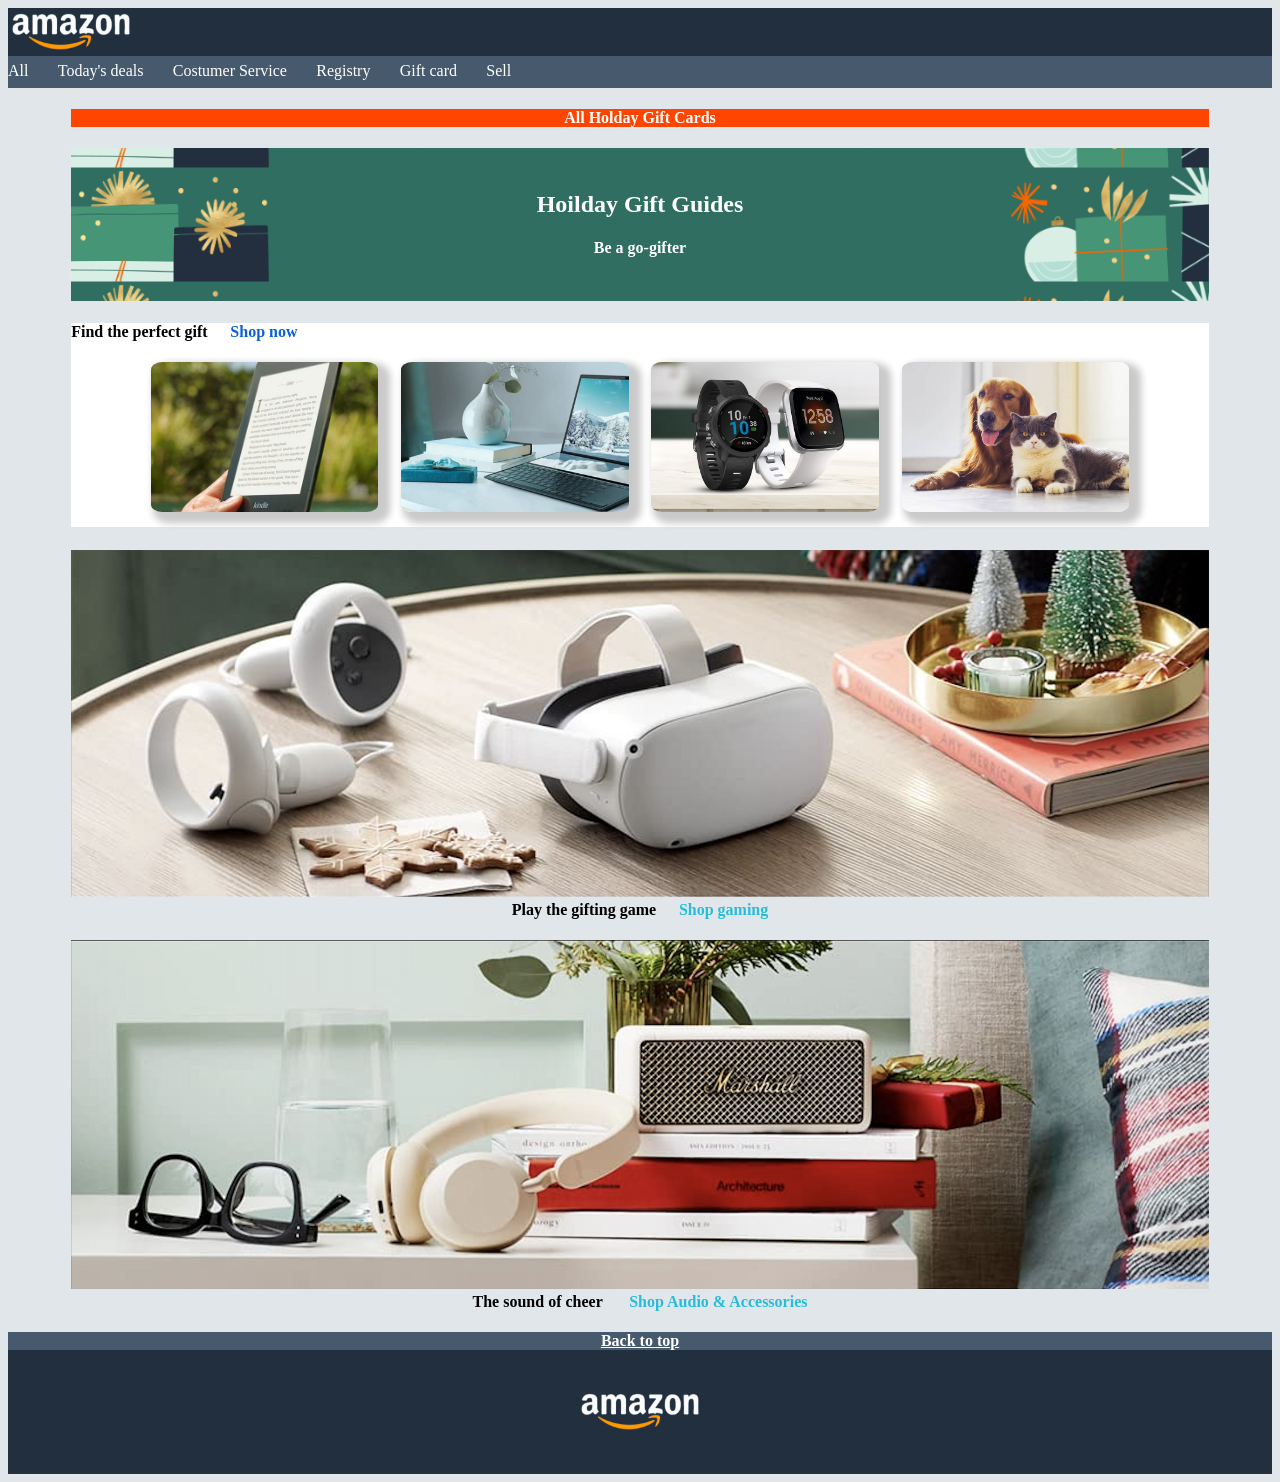
<file: index.html>
<!doctype html>
<html lang="en">
  <head>
    <meta charset="UTF-8" />
    <meta name="viewport" content="width=device-width, initial-scale=1.0" />
    <title>Amazon</title>
    <link rel="stylsheet" href="reset.css" />
    <link rel="stylesheet" href="basestyle.css" />
    <link rel="stylesheet" href="cssamazon.css" />
  </head>
  <body>
    <header>
      <div id="logo">
        <img src="assets/logo.png" alt="" />
      </div>
      <div id="menu">
        <p><a href="#">All</a></p>
        <p><a href="#">Today's deals</a></p>
        <p><a href="#">Costumer Service</a></p>
        <p><a href="#">Registry</a></p>
        <p><a href="#">Gift card</a></p>
        <p><a href="#">Sell</a></p>
      </div>
    </header>
    <main>
      <div id="orange">
        <h4><a href="#"> All Holday Gift Cards</a></h4>
      </div>
      <div id="holgif">
        <h2>Hoilday Gift Guides</h2>
        <h4>Be a go-gifter</h4>
      </div>
    </main>
    <div id="mainer">
      <h4>Find the perfect gift<a href="#">Shop now</a></h4>
      <div id="sequenza">
        <img class="im" src="./assets/img_1.jpg" /><img
          class="im"
          src="./assets/img_2.jpg"
        /><img class="im" src="./assets/img_3.jpg" /><img
          class="im"
          src="./assets/img_4.jpg"
        />
      </div>
    </div>
    <div id="cuffie">
      <img src="./assets/img_9.png" />
      <h4>Play the gifting game<a href="#">Shop gaming</a></h4>
    </div>
    <div id="glass">
      <img src="./assets/img_10.png" />
      <h4>The sound of cheer <a href="#">Shop Audio & Accessories</a></h4>
    </div>
    <footer>
      <div id="back">
        <h4><a href="#menu">Back to top</a></h4>
      </div>
      <div id="end"><img src="./assets/logo.png" /></div>
    </footer>
  </body>
</html>
</file>
<file: basestyle.css>
h1 {
  display: block;
  font-size: 2em;
  margin-block-start: 0.67em;
  margin-block-end: 0.67em;
  margin-inline-start: 0px;
  margin-inline-end: 0px;
  font-weight: bold;
  unicode-bidi: isolate;
}
h2 {
  display: block;
  font-size: 1.5em;
  margin-block-start: 0.83em;
  margin-block-end: 0.83em;
  margin-inline-start: 0px;
  margin-inline-end: 0px;
  font-weight: bold;
  unicode-bidi: isolate;
}
h3 {
  display: block;
  font-size: 1.17em;
  margin-block-start: 1em;
  margin-block-end: 1em;
  margin-inline-start: 0px;
  margin-inline-end: 0px;
  font-weight: bold;
  unicode-bidi: isolate;
}
h4 {
  display: block;
  font-size: 1em;
  margin-block-start: 1.33em;
  margin-block-end: 1.33em;
  margin-inline-start: 0px;
  margin-inline-end: 0px;
  font-weight: bold;
  unicode-bidi: isolate;
}

h5 {
  display: block;
  font-size: 0.83em;
  margin-block-start: 1.67em;
  margin-block-end: 1.67em;
  margin-inline-start: 0px;
  margin-inline-end: 0px;
  font-weight: bold;
  unicode-bidi: isolate;
}
h6 {
  display: block;
  font-size: 0.67em;
  margin-block-start: 2.33em;
  margin-block-end: 2.33em;
  margin-inline-start: 0px;
  margin-inline-end: 0px;
  font-weight: bold;
  unicode-bidi: isolate;
}
p {
  display: block;
  margin-block-start: 1em;
  margin-block-end: 1em;
  margin-inline-start: 0px;
  margin-inline-end: 0px;
  unicode-bidi: isolate;
}
ol {
  display: block;
  list-style-type: decimal;
  margin-block-start: 1em;
  margin-block-end: 1em;
  padding-inline-start: 40px;
  unicode-bidi: isolate;
}
ul {
  display: block;
  list-style-type: disc;
  margin-block-start: 1em;
  margin-block-end: 1em;
  padding-inline-start: 40px;
  unicode-bidi: isolate;
}
li {
  display: list-item;
  text-align: -webkit-match-parent;
  unicode-bidi: isolate;
}
div {
  display: block;
  unicode-bidi: isolate;
}
blockquote {
  display: block;
  margin-block-start: 1em;
  margin-block-end: 1em;
  margin-inline-start: 40px;
  margin-inline-end: 40px;
  unicode-bidi: isolate;
}
pre {
  display: block;
  font-family: monospace;
  unicode-bidi: isolate;
  white-space: pre;
  margin-block: 1em 1em;
  margin-inline: 0px;
}
</file>
<file: cssamazon.css>
body {
  background-color: rgb(225, 230, 234);
}
#logo {
  background-color: #222f3f;
  width: 100%;
}
#logo img {
  width: 10%;
}
#menu {
  background-color: #475a6d;
  height: 2em;
}
#menu p {
  display: inline-block;
  text-decoration: none;
  margin-right: 2%;
  margin-top: 0.5%;
}
#menu p a,
div h4 a {
  text-decoration: none;
  color: white;
}

main {
  margin-left: 5%;
  margin-right: 5%;
}
#orange {
  background-color: orangered;
}
div h4 {
  text-align: center;
}
#holgif {
  width: 100%;
  background-image: url(./assets/holgifgui.png);
  background-size: contain;
  background-position: center;
  padding-bottom: 2%;
  padding-top: 2%;
}
#holgif h2,
#holgif h4 {
  text-align: center;
  color: white;
}
#mainer {
  background-color: white;
  margin-left: 5%;
  margin-right: 5%;
}
#mainer h4 {
  text-align: left;
}
#mainer h4 a {
  margin-left: 2%;
  text-decoration: none;
  color: rgb(11, 96, 216);
}
#sequenza {
  text-align: center;
}
#sequenza img {
  display: inline-block;
  width: 20%;

  margin-right: 1%;
  margin-bottom: 1%;
  margin-left: 1%;
  border-radius: 5%;
  box-shadow:
    7px 6px 9px 3px #cacaca,
    7px 6px 9px 3px #cacaca;
}
#cuffie {
  margin-left: 5%;
  margin-right: 5%;
}
#cuffie img {
  width: 100%;
  margin-top: 2%;
}
#cuffie h4,
#cuffie h4 a {
  margin-top: 0%;
}
#cuffie h4 a {
  margin-left: 2%;
  color: rgb(40, 188, 217);
}
#glass {
  margin-left: 5%;
  margin-right: 5%;
}
#glass img {
  width: 100%;
}
#glass h4 {
  margin-top: 0%;
}
#glass h4 a {
  margin-left: 2%;
  color: rgb(40, 188, 217);
}
#back {
  background-color: #475a6d;
  margin-bottom: 0%;
}

#back h4 {
  margin-bottom: 0%;
}
#back h4 a {
  text-decoration: underline;
}
#end {
  background-color: #222f3f;
  margin-top: 0%;
  text-align: center;
}
#end img {
  display: inline-block;
  width: 10%;
  padding: 3%;
}
.im {
  height: 150px;
  width: 187px;
  display: inline-block;
  object-fit: cover;
}
</file>
